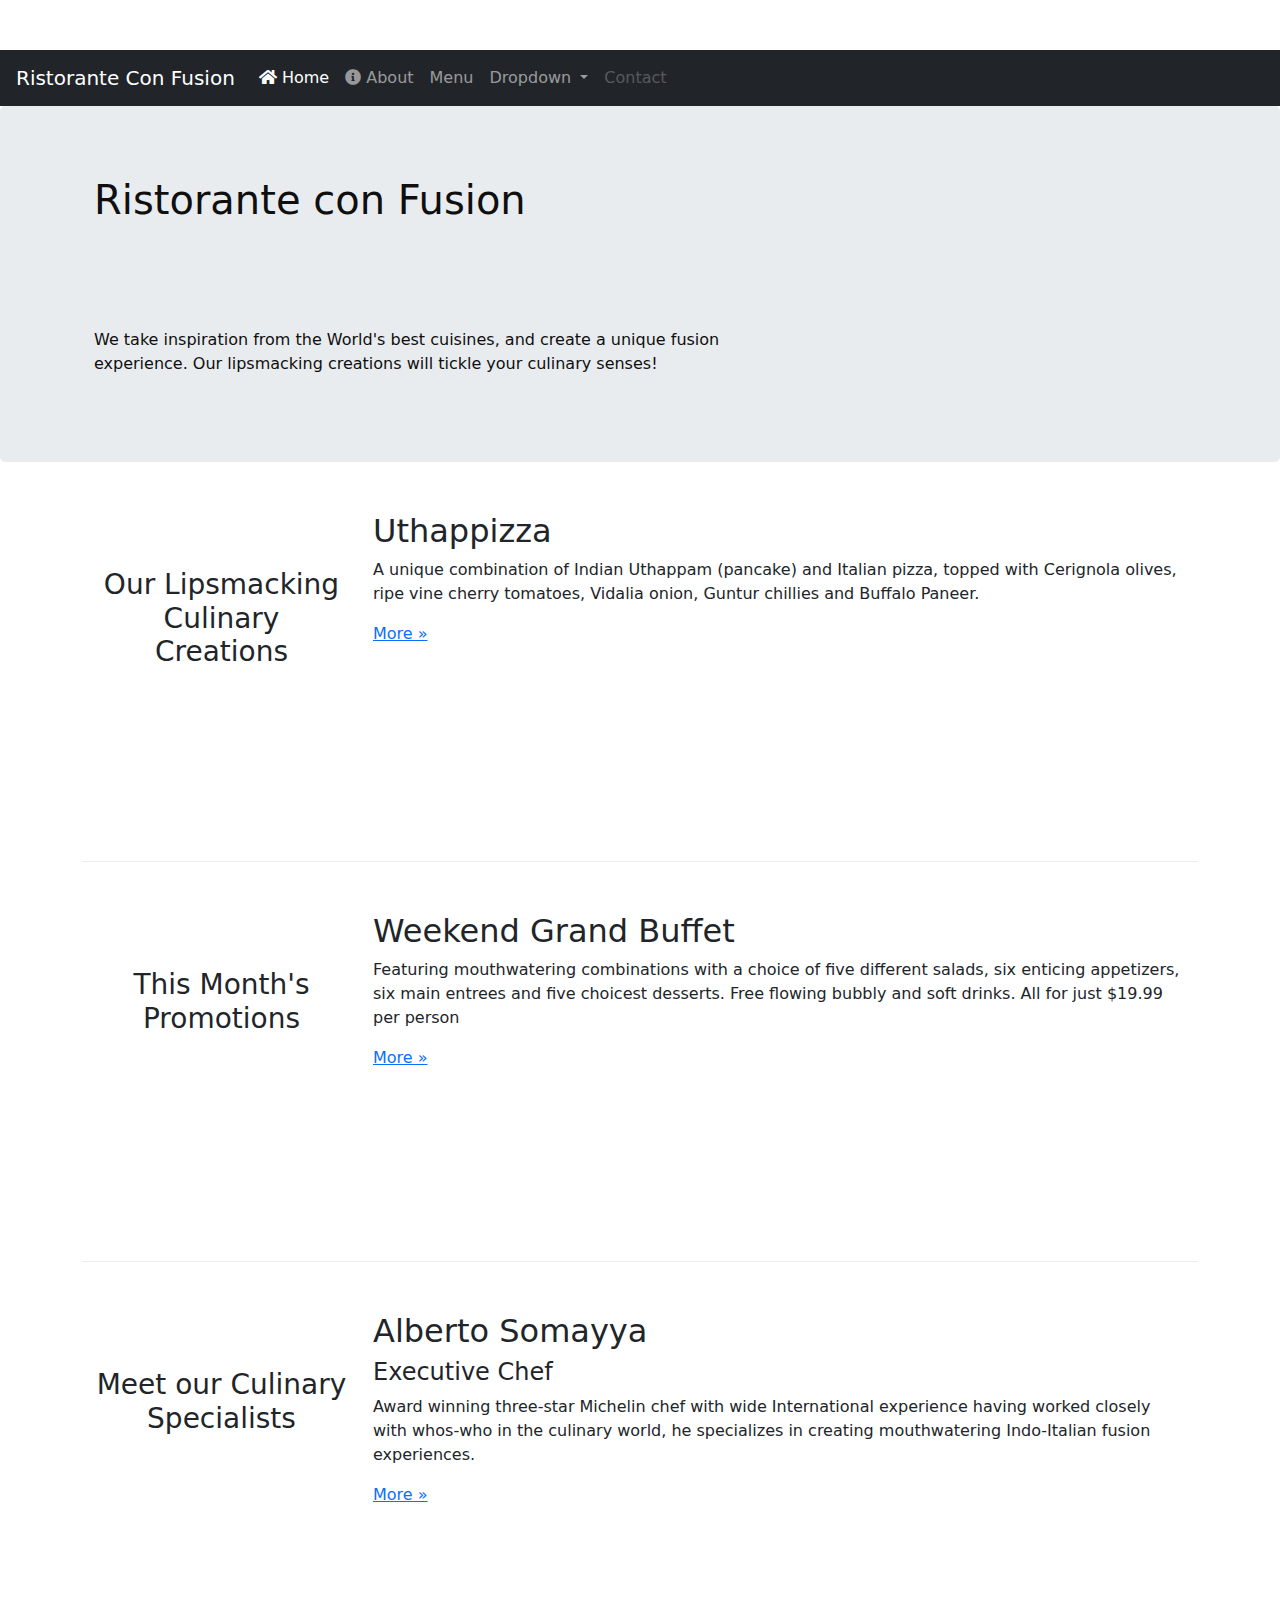
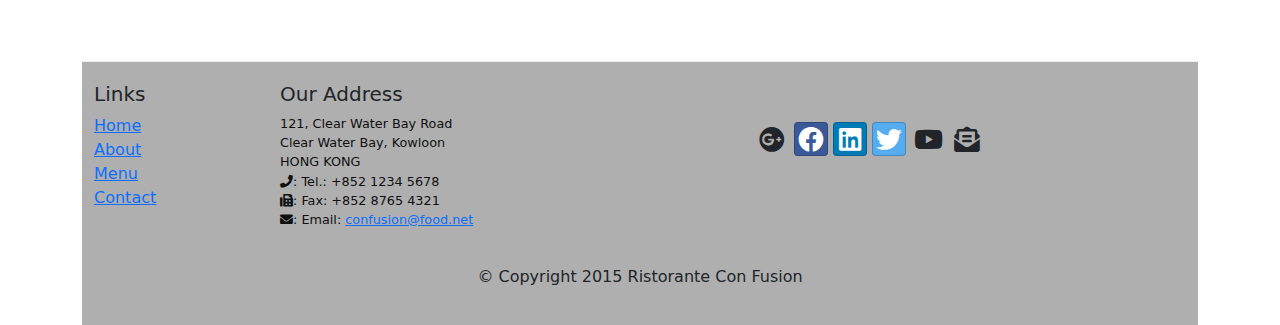
<file: fusion2/index.html>
<!doctype html>
<html lang="en">
  <head>
    <!-- Required meta tags -->
    <meta charset="utf-8">
    <meta name="viewport" content="width=device-width, initial-scale=1, shrink-to-fit=no">

    <!-- Bootstrap CSS & Font-Awsome CSS -->
    <link rel="stylesheet" href="https://maxcdn.bootstrapcdn.com/bootstrap/4.0.0/css/bootstrap.min.css" integrity="sha384-Gn5384xqQ1aoWXA+058RXPxPg6fy4IWvTNh0E263XmFcJlSAwiGgFAW/dAiS6JXm" crossorigin="anonymous">
    <link rel="stylesheet" href="css/all.min.css"> <!-- This contains Both Bootstrap & Font-awsome-->

    <link rel="stylesheet" href="css/bootstrap.min.css">
    <link rel="stylesheet" href="css/bootstrap.min.css.map">
    
    <!--Boostrap-Social CSS-->
    <link rel="stylesheet" href="css/bootstrap-social.css">

    <!--MyStyle CSS-->
    <link rel="stylesheet" href="css/styles.css">
    
    <title>Hello, world!</title>
  </head>
    <body>

      <nav class="navbar navbar-inverse navbar-expand-lg navbar-dark bg-dark navbar-fixed-top" role="navigation">
        <a class="navbar-brand" href="#">Ristorante Con Fusion</a>
        
        <button class="navbar-toggler" type="button" data-toggle="collapse" data-target="#navbar" aria-controls="navbar" aria-expanded="false" aria-label="Toggle navigation">
          <span class="navbar-toggler-icon"></span>
        </button>
        
        <div class="collapse navbar-collapse" id="navbar">
          <ul class="navbar-nav">
                  
            <li class="nav-item">
              <a class="nav-link active" href="#"><span class="sr-only">(current)</span>
                <i class="fa fa-home"></i> Home
              </a>
            </li>
            <li class="nav-item">
              <a class="nav-link" href="aboutus.html"><i class="fas fa-info-circle"></i> About</a>
            </li>
            <li class="nav-item">
                <a class="nav-link" href="#">Menu</a>
            </li>
    
            <li class="nav-item dropdown"> <!--Dropdown Menu--><!--data toggler used here-->
              <a class="nav-link dropdown-toggle" href="#" id="navbarDropdown" role="button" data-toggle="dropdown" aria-haspopup="true" aria-expanded="false">
                Dropdown
              </a>
              <div class="dropdown-menu" aria-labelledby="navbarDropdown">
                <a class="dropdown-item" href="#">Appetizers</a>
                <a class="dropdown-item" href="#">Main Courses</a>
                <a class="dropdown-item" href="#">Desserts</a>
                <a class="dropdown-item" href="#">Drinks</a>
                
                <div class="dropdown-divider"></div>
                
                <a class="dropdown-header">Specials</a>
                <a class="dropdown-item" href="#">Lunch Buffet</a>
                <a class="dropdown-item" href="#">Weekend Brunch</a>
              </div>

            </li>

            <li class="nav-item">
              <a class="nav-link disabled" href="#">Contact</a>
            </li>
                
          </ul>
        </div>
            
      </nav>
        
        
      <header class="jumbotron">
    
            <!-- Main component for a primary marketing message or call to action -->
    
            <div class="container">
                <div class="row row-header">
                    <div class="col-xs-12 col-sm-8">
                        <h1>Ristorante con Fusion</h1>
                        <p style="padding:40px;"></p>
                        <p>We take inspiration from the World's best cuisines, and create a unique fusion experience. Our lipsmacking creations will tickle your culinary senses!</p>
                    </div>
                    <div class="col-xs-12 col-sm-4">
                    </div>
                </div>
            </div>
        </header>
    
        
        <!--            CONTENT                   -->
        <content>
            <div class="container">
                <div class="row row-content">
                    <div class="col-xs-12 col-sm-3 col-sm-push-9">
                        <p style="padding:20px;"></p>
                        <h3 align=center>Our Lipsmacking Culinary Creations</h3>
                    </div>
                    <div class="col-xs-12 col-sm-9 col-sm-pull-3">
                        <h2>Uthappizza</h2>
                        <p>A unique combination of Indian Uthappam (pancake) and Italian pizza, topped with Cerignola olives, ripe vine cherry tomatoes, Vidalia onion, Guntur chillies and Buffalo Paneer.</p>
                        <p><a  href="#">More &raquo;</a></p>
                    </div>
                </div>
        
        
                <div class="row row-content">
                    <div class="col-xs-12 col-sm-3">
                        <p style="padding:20px;"></p>
                        <h3 align=center>This Month's Promotions</h3>
                    </div>
                    <div class="col-xs-12 col-sm-9">
                        <h2>Weekend Grand Buffet</h2>
                        <p>Featuring mouthwatering combinations with a choice of five different salads, six enticing appetizers, six main entrees and five choicest desserts. Free flowing bubbly and soft drinks. All for just $19.99 per person </p>
                        <p><a href="#">More &raquo;</a></p>
                    </div>
                </div>
        
                <div class="row row-content">
                    <div class="col-xs-12 col-sm-3">
                        <p style="padding:20px;"></p>
                        <h3 align=center>Meet our Culinary Specialists</h3>
                    </div>
                    <div class="col-xs-12 col-sm-9">
                        <h2>Alberto Somayya</h2>
                        <h4>Executive Chef</h4>
                        <p>Award winning three-star Michelin chef with wide International experience having worked closely with whos-who in the culinary world, he specializes in creating mouthwatering Indo-Italian fusion experiences. </p>
                        <p><a href="#">More &raquo;</a></p>
                    </div>
                </div>
            </div>
        
        </content>
        
        
        <footer>
            <div class="container">
                <div class="row row-footer">             
                    <div class="col-xs-5 col-xs-offset-1 col-sm-2 col-sm-offset-1"><!--col-xs-offset-1 -->
                        <h5>Links</h5>
                        <ul class="list-unstyled">
                            <li><a href="#">Home</a></li>
                            <li><a href="#">About</a></li>
                            <li><a href="#">Menu</a></li>
                            <li><a href="#">Contact</a></li>
                        </ul>
                    </div>
                    <div class="col-xs-6 col-sm-5">
                        <h5>Our Address</h5>
                        <address>
                          121, Clear Water Bay Road<br>
                          Clear Water Bay, Kowloon<br>
                          HONG KONG<br>
                          <i class="fa fa-phone"></i>: Tel.: +852 1234 5678<br>
                          <i class="fa fa-fax"></i>: Fax: +852 8765 4321<br>
                          <i class="fa fa-envelope"></i>: Email: 
                                  <a href="mailto:confusion@food.net">confusion@food.net</a>
                        </address>
                    </div>
                    <div class="col-xs-12 col-sm-4">
                        <div class="" style="padding: 40px 10px;"> <!-- Bootstrap-Social is used here-->
                            <a class="btn btn-social-icon btn-google-plus" href="http://google.com/+"><i class="fab fa-google-plus"></i></a>    
                            <a class="btn btn-social-icon btn-facebook" href="http://www.facebook.com/profile.php?id="><i class="fab fa-facebook"></i></a>
                            <a class="btn btn-social-icon btn-linkedin" href="http://www.linkedin.com/in/"><i class="fab fa-linkedin"></i></a>
                            <a class="btn btn-social-icon btn-twitter" href="http://twitter.com/"><i class="fab fa-twitter"></i></a>
                            <a class="btn btn-social-icon btn-youtube" href="http://youtube.com/"><i class="fab fa-youtube"></i></a>
                            <a class="btn btn-social-icon" href="mailto:"><i class="fas fa-envelope-open-text"></i></a>
                        </div>
                    </div>
                    <div class="col-xs-12">
                        <p style="padding:10px;"></p>
                        <p align='center'>© Copyright 2015 Ristorante Con Fusion</p>
                    </div>
                </div>
            </div>
        </footer>
    
    
    
    
        
    
      <!-- Optional JavaScript -->
      <!-- jQuery first, then Popper.js, then Bootstrap JS -->
      <script src="https://code.jquery.com/jquery-3.2.1.slim.min.js" integrity="sha384-KJ3o2DKtIkvYIK3UENzmM7KCkRr/rE9/Qpg6aAZGJwFDMVNA/GpGFF93hXpG5KkN" crossorigin="anonymous"></script>
      <script src="https://cdnjs.cloudflare.com/ajax/libs/popper.js/1.12.9/umd/popper.min.js" integrity="sha384-ApNbgh9B+Y1QKtv3Rn7W3mgPxhU9K/ScQsAP7hUibX39j7fakFPskvXusvfa0b4Q" crossorigin="anonymous"></script>
      <script src="https://maxcdn.bootstrapcdn.com/bootstrap/4.0.0/js/bootstrap.min.js" integrity="sha384-JZR6Spejh4U02d8jOt6vLEHfe/JQGiRRSQQxSfFWpi1MquVdAyjUar5+76PVCmYl" crossorigin="anonymous"></script>
    </body>
</html>
</file>
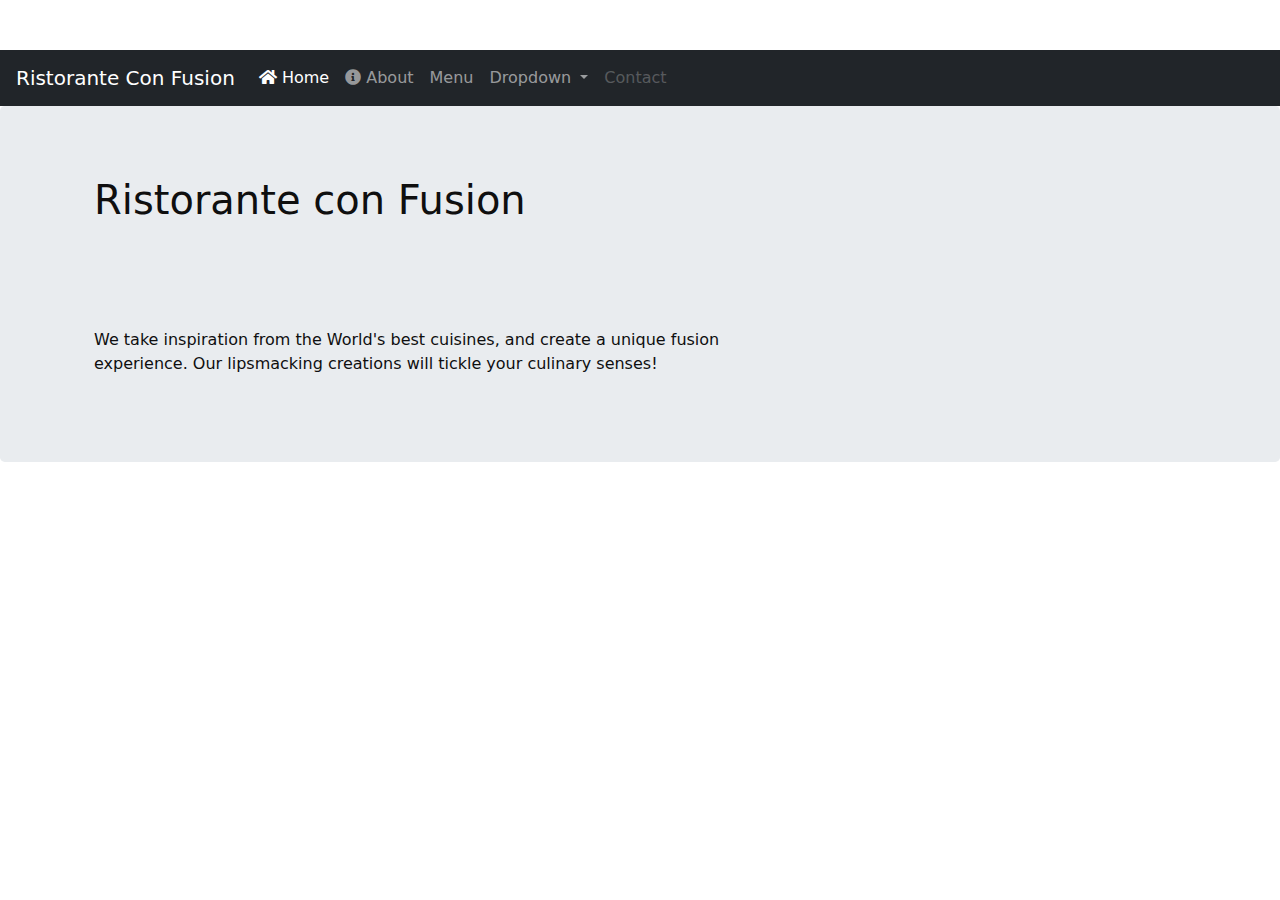
<file: fusion2/aboutus.html>
<!doctype html>
<html lang="en">
  <head>
    <!-- Required meta tags -->
    <meta charset="utf-8">
    <meta name="viewport" content="width=device-width, initial-scale=1, shrink-to-fit=no">

    <!-- Bootstrap CSS & Font-Awsome CSS -->
    <link rel="stylesheet" href="https://maxcdn.bootstrapcdn.com/bootstrap/4.0.0/css/bootstrap.min.css" integrity="sha384-Gn5384xqQ1aoWXA+058RXPxPg6fy4IWvTNh0E263XmFcJlSAwiGgFAW/dAiS6JXm" crossorigin="anonymous">
    <link rel="stylesheet" href="css/all.min.css"> <!-- This contains Both Bootstrap & Font-awsome-->

    <link rel="stylesheet" href="css/bootstrap.min.css">
    <link rel="stylesheet" href="css/bootstrap.min.css.map">
    
    <!--Boostrap-Social CSS-->
    <link rel="stylesheet" href="css/bootstrap-social.css">

    <!--MyStyle CSS-->
    <link rel="stylesheet" href="css/styles.css">
    
    <title>Hello, world!</title>
  </head>
    <body>

      <nav class="navbar navbar-inverse navbar-expand-lg navbar-dark bg-dark navbar-fixed-top" role="navigation">
        <a class="navbar-brand" href="#">Ristorante Con Fusion</a>
        
        <button class="navbar-toggler" type="button" data-toggle="collapse" data-target="#navbar" aria-controls="navbar" aria-expanded="false" aria-label="Toggle navigation">
          <span class="navbar-toggler-icon"></span>
        </button>
        
        <div class="collapse navbar-collapse" id="navbar">
          <ul class="navbar-nav">
                  
            <li class="nav-item">
              <a class="nav-link active" href="#"><span class="sr-only">(current)</span>
                <i class="fa fa-home"></i> Home
              </a>
            </li>
            <li class="nav-item">
              <a class="nav-link" href="aboutus.html"><i class="fas fa-info-circle"></i> About</a>
            </li>
            <li class="nav-item">
                <a class="nav-link" href="#">Menu</a>
            </li>
    
            <li class="nav-item dropdown"> <!--Dropdown Menu--><!--data toggler used here-->
              <a class="nav-link dropdown-toggle" href="#" id="navbarDropdown" role="button" data-toggle="dropdown" aria-haspopup="true" aria-expanded="false">
                Dropdown
              </a>
              <div class="dropdown-menu" aria-labelledby="navbarDropdown">
                <a class="dropdown-item" href="#">Appetizers</a>
                <a class="dropdown-item" href="#">Main Courses</a>
                <a class="dropdown-item" href="#">Desserts</a>
                <a class="dropdown-item" href="#">Drinks</a>
                
                <div class="dropdown-divider"></div>
                
                <a class="dropdown-header">Specials</a>
                <a class="dropdown-item" href="#">Lunch Buffet</a>
                <a class="dropdown-item" href="#">Weekend Brunch</a>
              </div>

            </li>

            <li class="nav-item">
              <a class="nav-link disabled" href="#">Contact</a>
            </li>
                
          </ul>
        </div>
            
      </nav>
        
        
      <header class="jumbotron">
    
            <!-- Main component for a primary marketing message or call to action -->
    
            <div class="container">
                <div class="row row-header">
                    <div class="col-xs-12 col-sm-8">
                        <h1>Ristorante con Fusion</h1>
                        <p style="padding:40px;"></p>
                        <p>We take inspiration from the World's best cuisines, and create a unique fusion experience. Our lipsmacking creations will tickle your culinary senses!</p>
                    </div>
                    <div class="col-xs-12 col-sm-4">
                    </div>
                </div>
            </div>
        </header>
    
        
        <!--            CONTENT                   -->
        <content>
            
         
        
        </content>
        
        
        <footer>
            
        </footer>
    
    
    
    
        
    
      <!-- Optional JavaScript -->
      <!-- jQuery first, then Popper.js, then Bootstrap JS -->
      <script src="https://code.jquery.com/jquery-3.2.1.slim.min.js" integrity="sha384-KJ3o2DKtIkvYIK3UENzmM7KCkRr/rE9/Qpg6aAZGJwFDMVNA/GpGFF93hXpG5KkN" crossorigin="anonymous"></script>
      <script src="https://cdnjs.cloudflare.com/ajax/libs/popper.js/1.12.9/umd/popper.min.js" integrity="sha384-ApNbgh9B+Y1QKtv3Rn7W3mgPxhU9K/ScQsAP7hUibX39j7fakFPskvXusvfa0b4Q" crossorigin="anonymous"></script>
      <script src="https://maxcdn.bootstrapcdn.com/bootstrap/4.0.0/js/bootstrap.min.js" integrity="sha384-JZR6Spejh4U02d8jOt6vLEHfe/JQGiRRSQQxSfFWpi1MquVdAyjUar5+76PVCmYl" crossorigin="anonymous"></script>
    </body>
</html>
</file>
<file: fusion2/css/styles.css>
/* This is my User defined Styles*/

.row-header{
    margin: 0px auto;
    padding: 0px auto;
}

.row-content{
    margin: 0px auto;
    padding: 50px 0px 50px 0px;
    border-bottom: 1px ridge;
    min-height: 400px;
}

.row-footer{
    background-color: #AfAfAf;
    margin: 0px auto;
    padding: 20px 0px 20px 0px;
}

.jumbotron{
    padding: 70px 30px 70px 30px;
    margin: 0px;
    color: #0f0f0f;
}

address{
    font-size: 80%;
    margin: 0px;
    color: #0f0f0f;
}




body{
    padding:50px 0px 0px 0px;
    z-index:0;
}

.navbar-inverse {
     background: #303F9F;
}


.navbar-inverse .navbar-nav > .active > a,
.navbar-inverse .navbar-nav > .active > a:hover,
.navbar-inverse .navbar-nav > .active > a:focus {
    color: #fff;
    background: #1A237E;
}

.navbar-inverse .navbar-nav > .open > a,
 .navbar-inverse .navbar-nav > .open > a:hover,
 .navbar-inverse .navbar-nav > .open > a:focus {
    color: #fff;
    background: #1A237E;
}

.navbar-inverse .navbar-nav .open .dropdown-menu> li> a,
.navbar-inverse .navbar-nav .open .dropdown-menu {
    background-color: #303F9F;
    color:#eeeeee;
}

.navbar-inverse .navbar-nav .open .dropdown-menu> li> a:hover {
    color:#000000;
}
</file>
